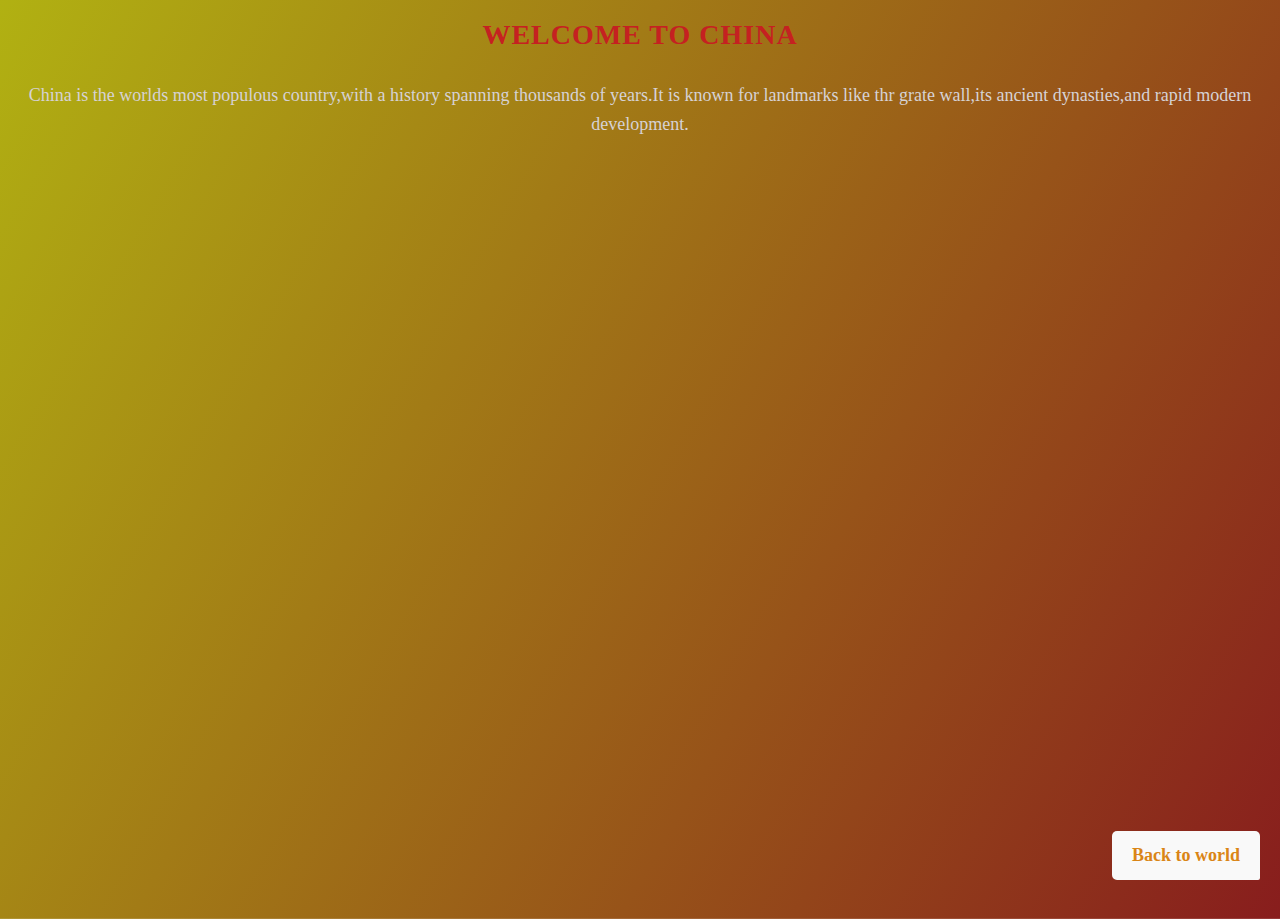
<file: china.html>
<!DOCTYPE html>
<html lang="en">
<head>
    <meta charset="UTF-8">
    <meta name="viewport" content="width=device-width, initial-scale=1.0">
    <title>China</title>
    <link rel="stylesheet"href="style.css">
</head>
<body>
    <h1>
        Welcome to China
    </h1>
    <p>
       China is the worlds most populous country,with a history spanning thousands of years.It is known for landmarks like thr grate wall,its ancient dynasties,and rapid modern development.
    </p>
    <p>
        <a href="index.html" class="back-button">Back to world</a>
    </p>
</body>
</html>
</file>
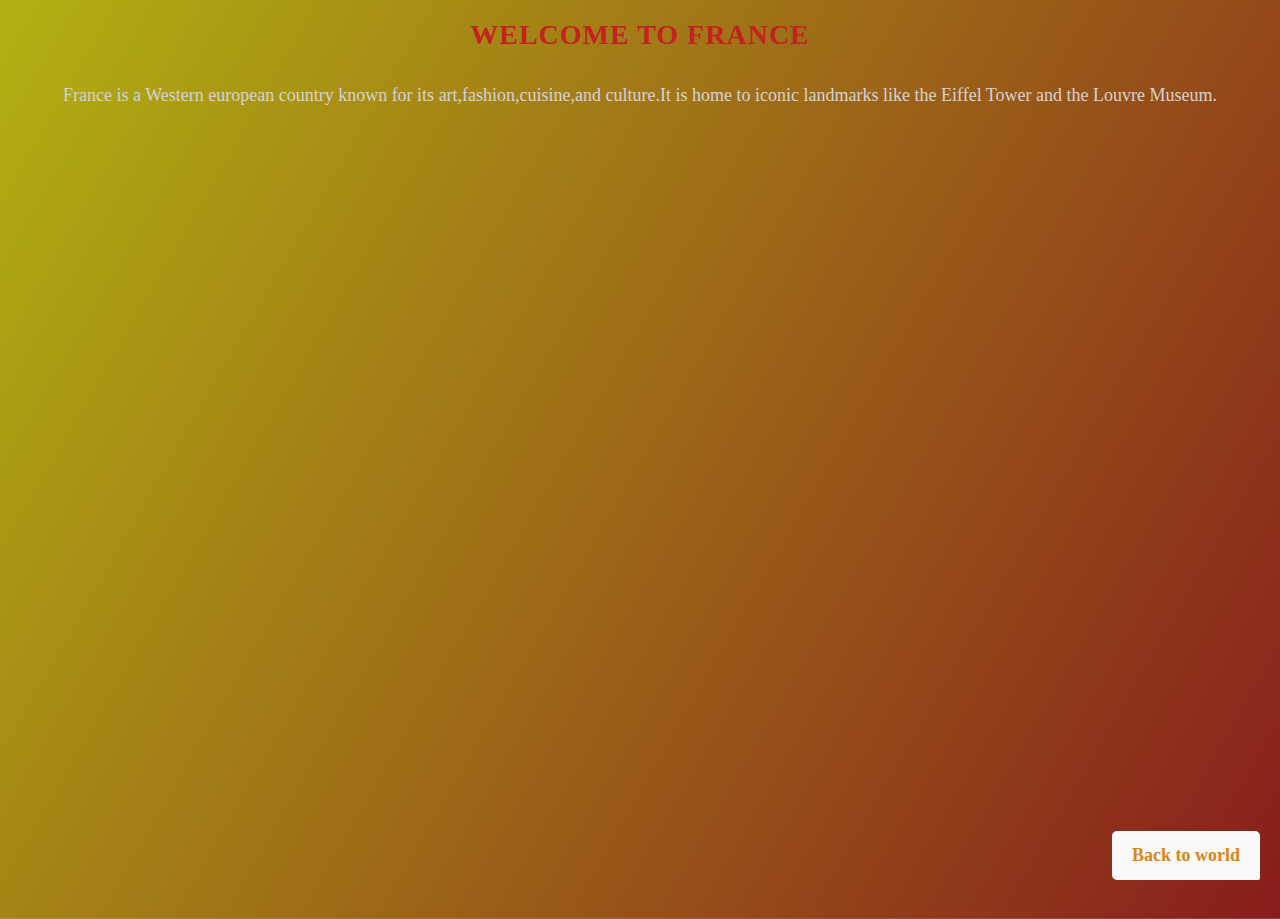
<file: france.html>
<!DOCTYPE html>
<html lang="en">
<head>
    <meta charset="UTF-8">
    <meta name="viewport" content="width=device-width, initial-scale=1.0">
    <title>France</title>
    <link rel="stylesheet"href="style.css">
</head>
<body>
    <h1>
        Welcome to France
    </h1>
    <p>
       France is a Western european country known for its art,fashion,cuisine,and culture.It is home to iconic landmarks like the Eiffel Tower and the Louvre Museum.
    </p>
    <p>
        <a href="index.html" class="back-button">Back to world</a>
    </p>
</body>
</html>
</file>
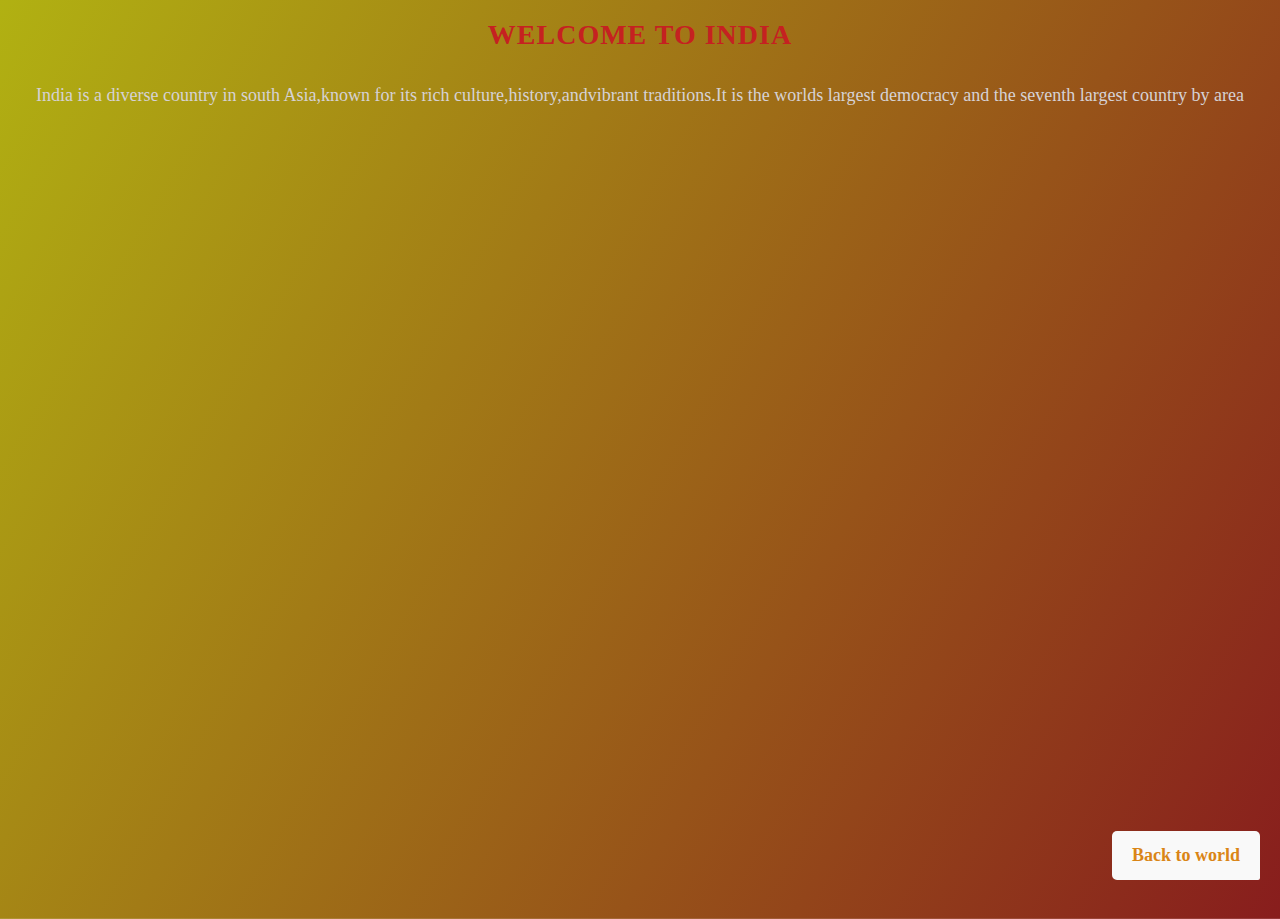
<file: india.html>
<!DOCTYPE html>
<html lang="en">
<head>
    <meta charset="UTF-8">
    <meta name="viewport" content="width=device-width, initial-scale=1.0">
    <title>India</title>
    <link rel="stylesheet"href="style.css">
</head>
<body>
    <h1>
        Welcome to India
    </h1>
    <p>
        India is a diverse country in south Asia,known for its rich culture,history,andvibrant traditions.It is the worlds largest democracy and the seventh largest country by area
    </p>
    <p>
        <a href="index.html" class="back-button">Back to world</a>
    </p>
</body>
</html>
</file>
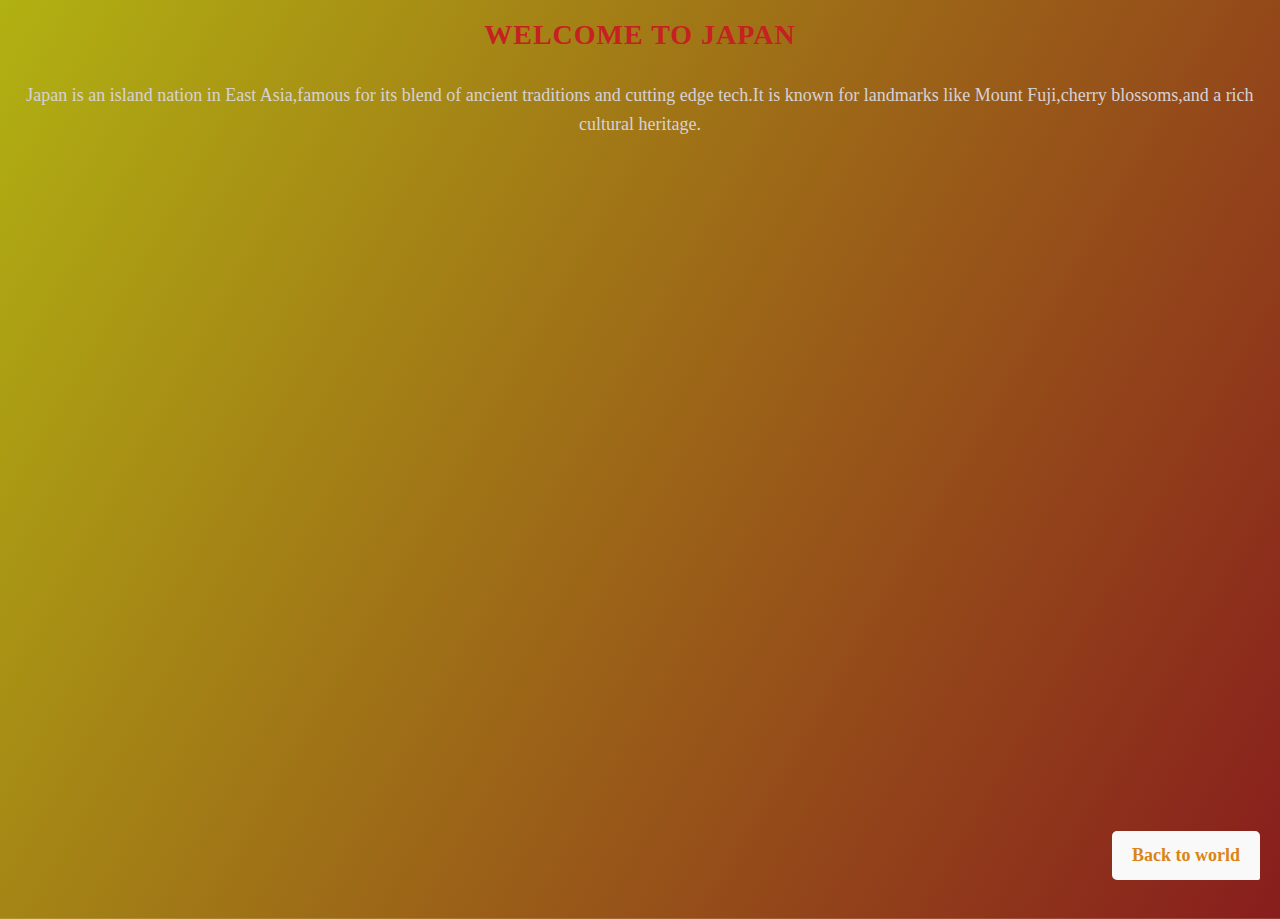
<file: japan.html>
<!DOCTYPE html>
<html lang="en">
<head>
    <meta charset="UTF-8">
    <meta name="viewport" content="width=device-width, initial-scale=1.0">
    <title>Japan</title>
    <link rel="stylesheet"href="style.css">
</head>
<body>
    <h1>
        Welcome to Japan
    </h1>
    <p>
       Japan is an island nation in East Asia,famous for its blend of ancient traditions and cutting edge tech.It is known for landmarks like Mount Fuji,cherry blossoms,and a rich cultural heritage.
    </p>
    <p>
        <a href="index.html" class="back-button">Back to world</a>
    </p>
</body>
</html>
</file>
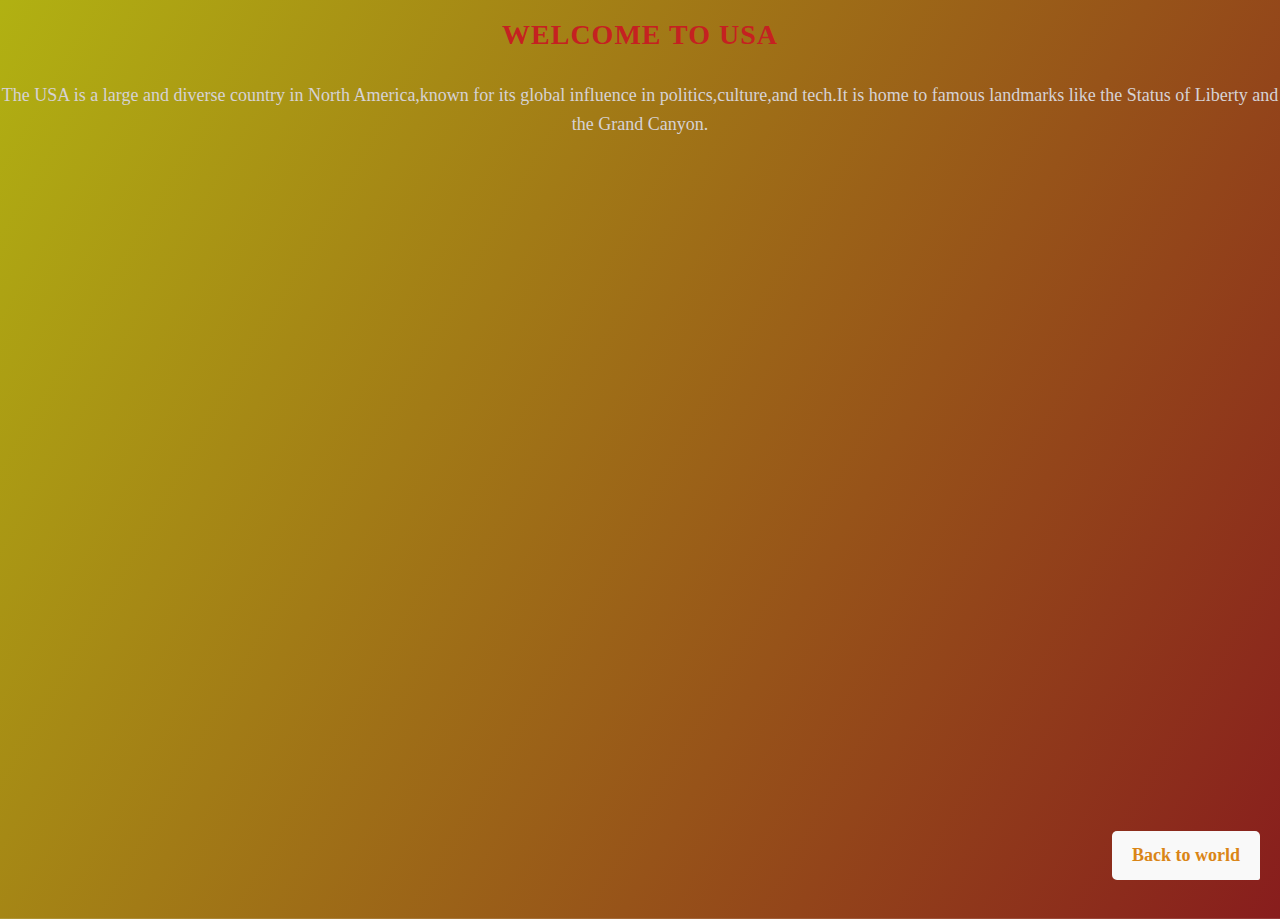
<file: usa.html>
<!DOCTYPE html>
<html lang="en">
<head>
    <meta charset="UTF-8">
    <meta name="viewport" content="width=device-width, initial-scale=1.0">
    <title>USA</title>
    <link rel="stylesheet"href="style.css">
</head>
<body>
    <h1>
        Welcome to USA
    </h1>
    <p>
       The USA is a large and diverse country in North America,known for its global influence in politics,culture,and tech.It is home to famous landmarks like the Status of Liberty and the Grand Canyon.
    </p>
    <p>
        <a href="index.html" class="back-button">Back to world</a>
    </p>
</body>
</html>
</file>
<file: style.css>
body{
    font-family:'Times New Roman', Times, serif;
    background-image:linear-gradient(120deg,rgb(177, 177, 18),rgb(136, 29, 29));
    background-repeat:no-repeat;
    background-size: cover;
    background-position: center;
    margin: 0;
    padding: 0;
    height: 100vh;
    color: #d6d2d5;
    flex-direction: column;
    align-items: center;
    justify-content: center;
}
h1{
    color: #c52121;
    font-size: 28px;
    text-align: center;
    margin-bottom: 30px;
    text-transform: uppercase;
    letter-spacing: 1px;
    font-weight: bold;
}
p{
    font-size: 18px;
    line-height: 1.6;
    text-align: center;
    line-height: 1.6;
    box-sizing: border-box;
    align-items: center;
}
 .menu a{
    padding: 10px;
    align-items: center;
    color: #ce157a;
    text-decoration: none;
    font-weight: bold;
    display: block;
    text-align: center;
    transition: 0.3s;
}
a:hover{
    text-decoration: none;
    color: #1a1a1a;
}
.menu{
    margin-top: 10%;
    align-items: center;
    background-color: #c29696;
    margin-left: 40%;
    width: 200px;
    border: 1px solid #ddd;
    border-radius: 8px;                                 
    box-shadow: 0 2px 5px rgba(0,0,0,0,1);
}
.menu a:last-child{                        
    border-bottom: none;
}
.menu a :hover{
    background-color: #7cc2dd;
    color: #1a521a;
    padding: 15px;
}
.back-button{
    display: inline-block;
    background-color: #f9f9f9;
    color: rgb(218, 133, 22);
    padding: 10px 20px;
    text-decoration: none;
    border-radius: 5px;
    font-weight: bold;
    transition: 0.3s;
    border-bottom-right-radius: 2px;
    position: fixed;
    bottom: 20px;
    right: 20px;
}
.back-button:hover {
    background-color: color-mix(in srgb, #cc3299 70%, #d8c2c2 30%);
    text-decoration: none;
}
</file>
